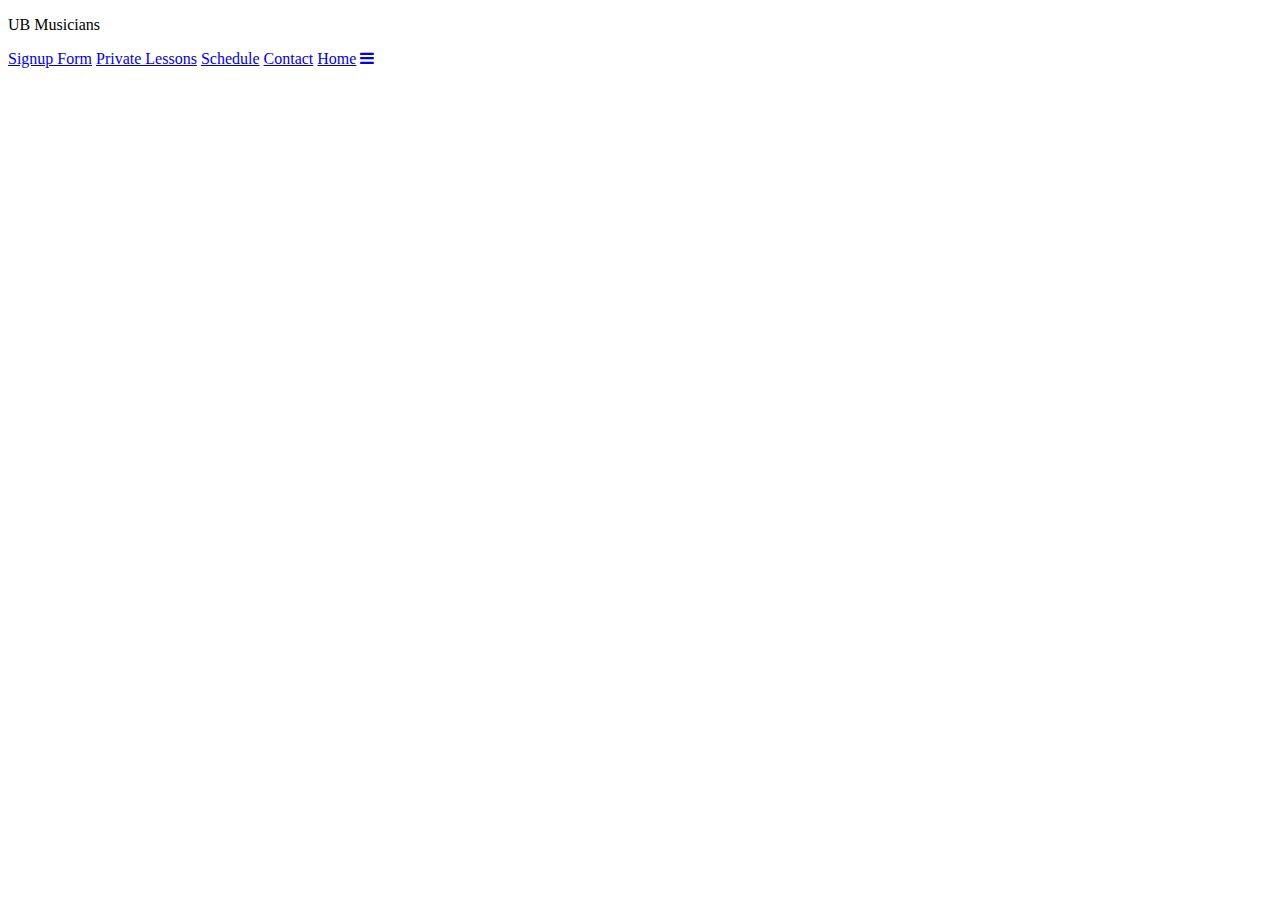
<file: index.html>
<!DOCTYPE html>
<html lang="en">
<head>
  <title>UB Musicians</title>
  <meta name="viewport" content="width=device-width, initial-scale=1">
  <link rel="stylesheet" href="https://cdnjs.cloudflare.com/ajax/libs/font-awesome/4.7.0/css/font-awesome.min.css">
  <link rel="stylesheet" type="text/css" href="https://ubmusicians.com/main.css">
  <link rel="shortcut icon" type="image/x-icon" href="https://i.imgur.com/iSFDeOt.png"/>
  <script src="https://ubmusicians.com/script.js"></script>
</head>

<body onload="onLoad()">
  <div class="topnav" id="navbar">
    <p>UB Musicians</p>
    <a href="https://ubmusicians.com/signup">Signup Form</a>
    <a href="https://ubmusicians.com/lessons">Private Lessons</a>
    <a href="https://buffalo.campuslabs.com/engage/organization/ubmusicians">Schedule</a>
    <a href="https://ubmusicians.com/contact">Contact</a>
    <a href="https://ubmusicians.com/" class="active">Home</a>
    <a href="javascript:void(0);" class="icon" onclick="drop()">
      <i class="fa fa-bars"></i>
    </a>
  </div>
  <div class="bgimage"></div>
</body>
</html>
</file>
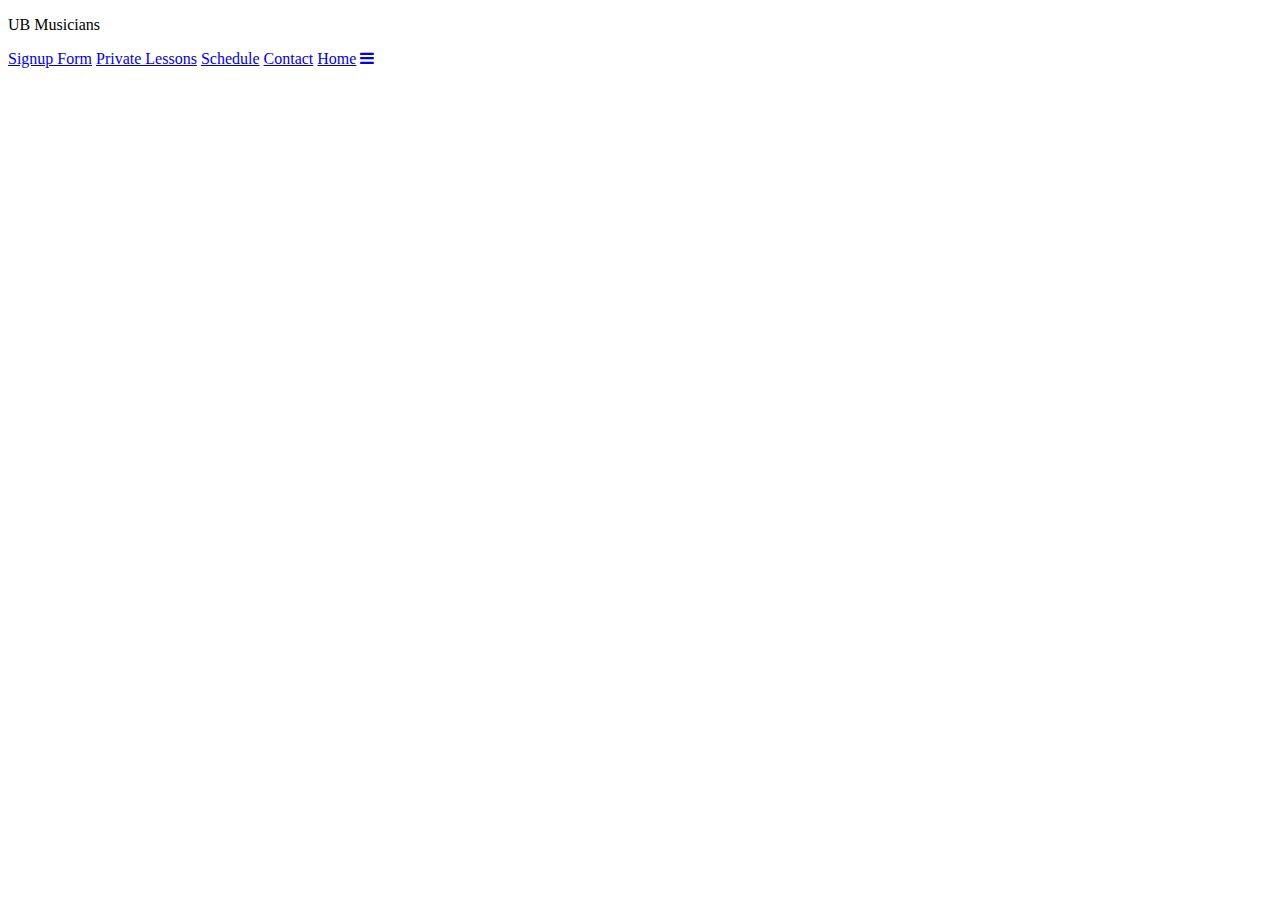
<file: lessons/index.html>
<!DOCTYPE html>
<html lang="en">
<head>
  <title>Lessons - UB Musicians</title>
  <meta name="viewport" content="width=device-width, initial-scale=1">
  <link rel="stylesheet" href="https://cdnjs.cloudflare.com/ajax/libs/font-awesome/4.7.0/css/font-awesome.min.css">
  <link rel="stylesheet" type="text/css" href="https://ubmusicians.com/main.css">
  <link rel="shortcut icon" type="image/x-icon" href="https://i.imgur.com/iSFDeOt.png"/>
  <script src="https://ubmusicians.com/script.js"></script>
</head>

<body onload="onLoad()" style="overflow-y: hidden;">
  <div class="topnav" id="navbar">
    <p>UB Musicians</p>
    <a href="https://ubmusicians.com/signup">Signup Form</a>
    <a href="https://ubmusicians.com/lessons" class="active">Private Lessons</a>
    <a href="https://buffalo.campuslabs.com/engage/organization/ubmusicians">Schedule</a>
    <a href="https://ubmusicians.com/contact">Contact</a>
    <a href="https://ubmusicians.com/">Home</a>
    <a href="javascript:void(0);" class="icon" onclick="drop()">
      <i class="fa fa-bars"></i>
    </a>
  </div>
  <!--
  <div class="lessonsbg" style="overflow-y: scroll;">
    <div class="lessonscontainer">
      <div class="lessonscolumn">
        <div class="card">
          <img src="https://www.w3schools.com/howto/img_avatar.png" style="width:100%">
          <div class="cardcontainer">
            <h4><b>Joe Gogan</b></h4>
            <p>Guitar(B), Piano(B)<br><br></p>
            <p>jfgogan@buffalo.edu</P>
          </div>
        </div>
      </div>

      <div class="lessonscolumn">
        <div class="card">
          <img src="https://www.w3schools.com/howto/img_avatar.png" style="width:100%">
          <div class="cardcontainer">
            <h4><b>Stephen Malinowski</b></h4>
            <p>Guitar(B)<br><br></p>
            <p>smalinow@buffalo.edu</P>
          </div>
        </div>
      </div>

      <div class="lessonscolumn">
        <div class="card">
          <img src="https://www.w3schools.com/howto/img_avatar.png" style="width:100%">
          <div class="cardcontainer">
            <h4><b>Giovanni Codignotto</b></h4>
            <p>Guitar(B, I)<br><br></p>
            <p>gtcodign@buffalo.edu</P>
          </div>
        </div>
      </div>

      <div class="lessonscolumn">
        <div class="card">
          <img src="https://www.w3schools.com/howto/img_avatar.png" style="width:100%">
          <div class="cardcontainer">
            <h4><b>Spencer Szeto</b></h4>
            <p>Guitar(B), Piano(B), Drums(B)<br><br></p>
            <p>skszeto@buffalo.edu</P>
          </div>
        </div>
      </div>

      <div class="lessonscolumn">
        <div class="card">
          <img src="https://www.w3schools.com/howto/img_avatar.png" style="width:100%">
          <div class="cardcontainer">
            <h4><b>Jason Bennett</b></h4>
            <p>Guitar(B, I), Bass(B, I)<br><br></p>
            <p>jcbennet@buffalo.edu</P>
          </div>
        </div>
      </div>
-->
    </div>
  </div>
</body>
</html>
</file>
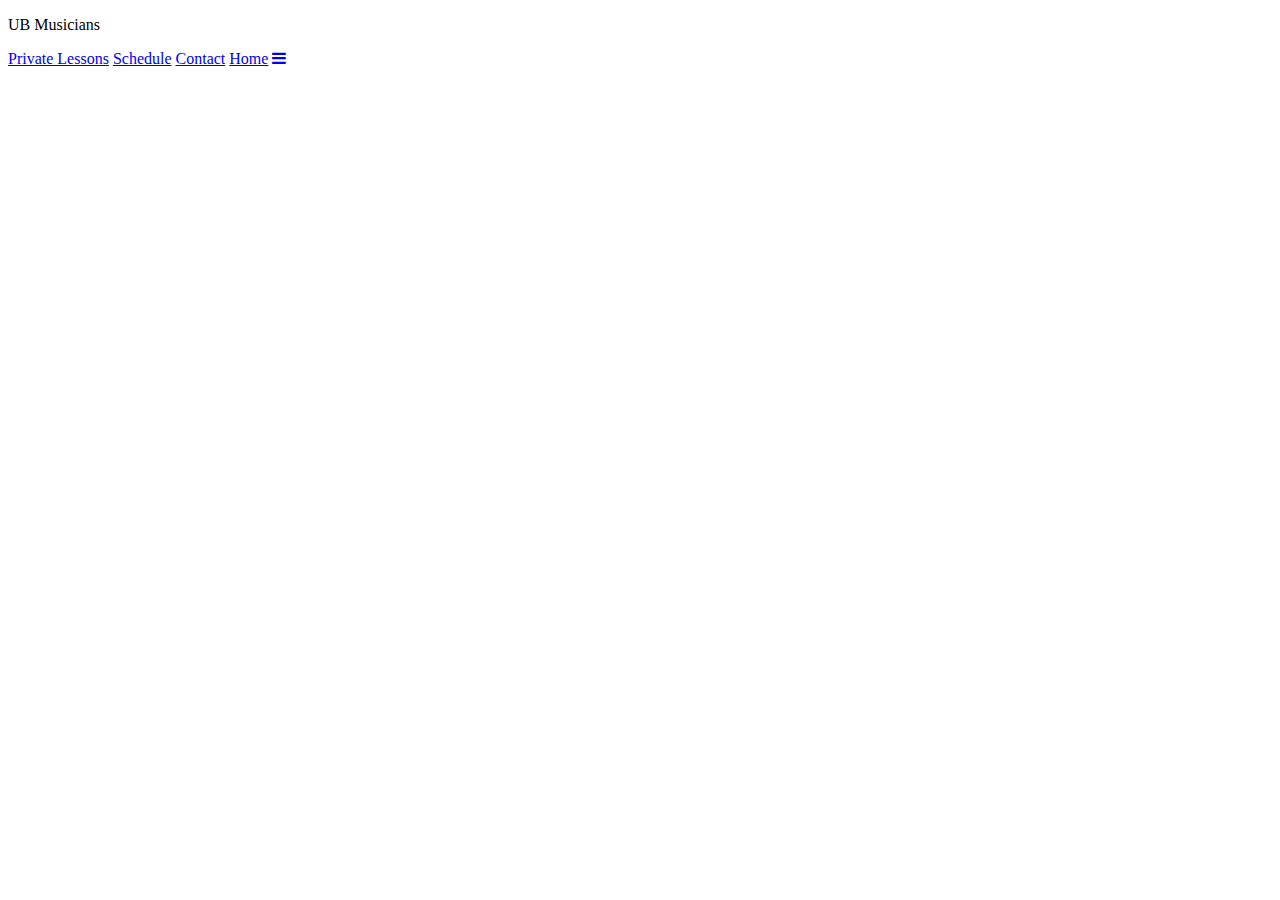
<file: schedule/index.html>
<!DOCTYPE html>
<html lang="en">
<head>
  <title>Schedule - UB Musicians</title>
  <meta name="viewport" content="width=device-width, initial-scale=1">
  <link rel="stylesheet" href="https://cdnjs.cloudflare.com/ajax/libs/font-awesome/4.7.0/css/font-awesome.min.css">
  <link rel="stylesheet" type="text/css" href="C:\Users\seto2\OneDrive\Documents\GitHub\ubmusicians.com\main.css">
  <link rel="shortcut icon" type="image/x-icon" href="https://i.imgur.com/iSFDeOt.png"/>
  <script src="https://ubmusicians.com/script.js"></script>
</head>

<body onload="onLoad()">
  <div class="topnav" id="navbar">
    <p>UB Musicians</p>
    <a href="https://ubmusicians.com/lessons">Private Lessons</a>
    <a href="https://ubmusicians.com/schedule" class="active">Schedule</a>
    <a href="https://ubmusicians.com/contact">Contact</a>
    <a href="https://ubmusicians.com/">Home</a>
    <a href="javascript:void(0);" class="icon" onclick="drop()">
      <i class="fa fa-bars"></i>
    </a>
  </div>
  <div class="schedulebg"></div>
</body>
</html>
</file>
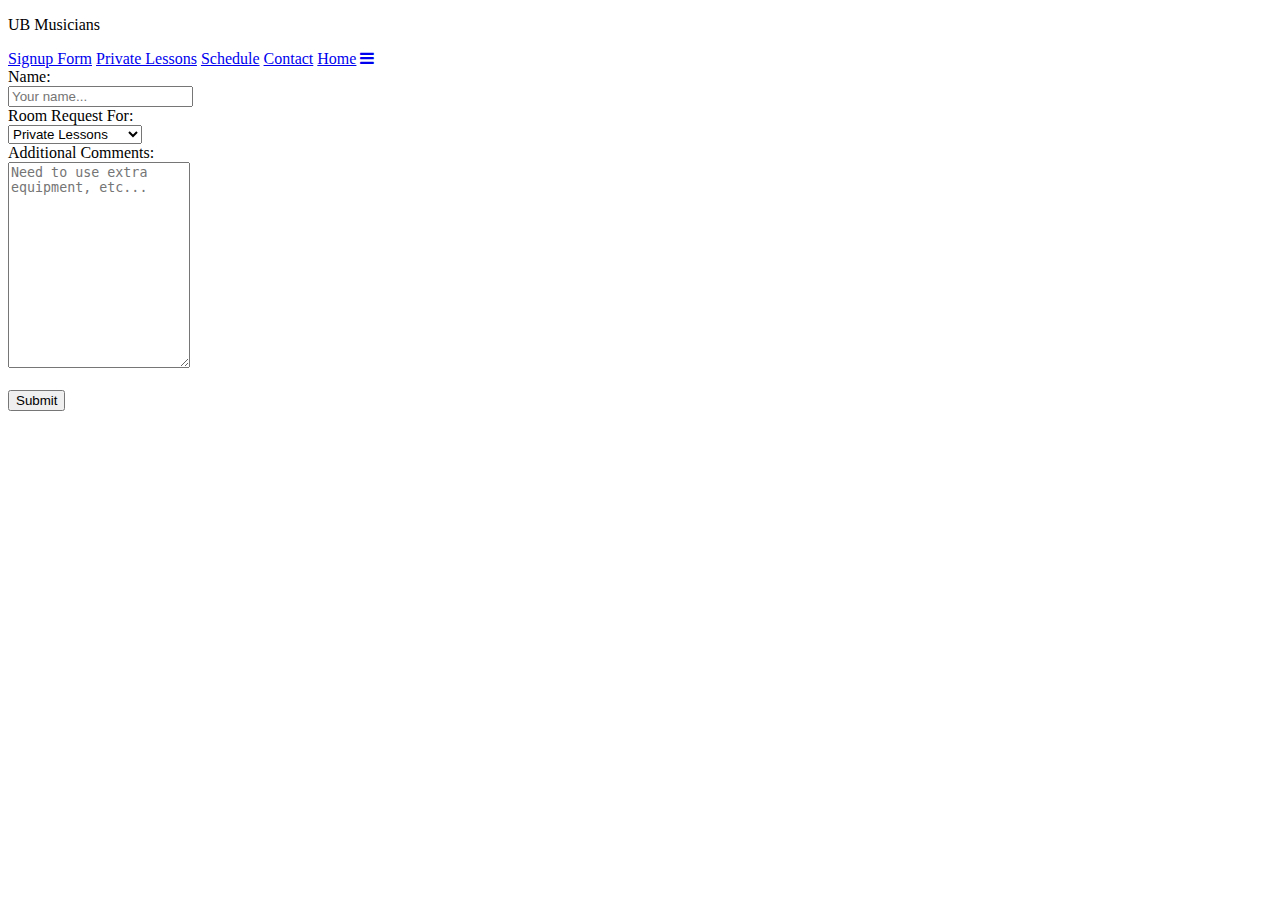
<file: signup/index.html>
<!DOCTYPE html>
<html lang="en">
<head>
  <title>UB Musicians</title>
  <meta name="viewport" content="width=device-width, initial-scale=1">
  <link rel="stylesheet" href="https://cdnjs.cloudflare.com/ajax/libs/font-awesome/4.7.0/css/font-awesome.min.css">
  <link rel="stylesheet" type="text/css" href="https://ubmusicians.com/main.css">
  <link rel="shortcut icon" type="image/x-icon" href="https://i.imgur.com/iSFDeOt.png"/>
  <script src="https://ubmusicians.com/script.js"></script>
</head>

<body onload="onLoad()">
  <div class="topnav" id="navbar">
    <p>UB Musicians</p>
    <a href="https://ubmusicians.com/signup" class="active">Signup Form</a>
    <a href="https://ubmusicians.com/lessons">Private Lessons</a>
    <a href="https://buffalo.campuslabs.com/engage/organization/ubmusicians">Schedule</a>
    <a href="https://ubmusicians.com/contact">Contact</a>
    <a href="https://ubmusicians.com/">Home</a>
    <a href="javascript:void(0);" class="icon" onclick="drop()">
      <i class="fa fa-bars"></i>
    </a>
  </div>
  <div class="bgimage">
    <div class="formcontainer">
      <form action="https://formsubmit.co/roomrequest@ubmusicians.com" method="POST">
        <div class="formrow">
          <div class="leftcol">
            <label for="fname">Name:</label>
          </div>
          <div class="rightcol">
            <input type="text" id="fname" name="Full Name" placeholder="Your name..." required>
          </div>
        </div>
        <div class="formrow">
          <div class="leftcol">
            <label for="request">Room Request For:</label>
          </div>
          <div class="rightcol">
            <select id="request" name="Room Request For">
              <option value="Private Lessons">Private Lessons</option>
              <option value="Rehearsal Session">Rehearsal Session</option>
              <option value="Recording Session">Recording Session</option>
            </select>
          </div>
        </div>
        <div class="formrow">
          <div class="leftcol">
            <label for="message">Additional Comments:</label>
          </div>
          <div class="rightcol">
            <textarea id="subject" name="Comments" placeholder="Need to use extra equipment, etc..." style="height:200px"></textarea>
          </div>
        </div><br>
        <div class="formrow">
          <input type="submit" value="Submit">
        </div>
      </form>
    </div>
  </div>
</body>
</html>
</file>
